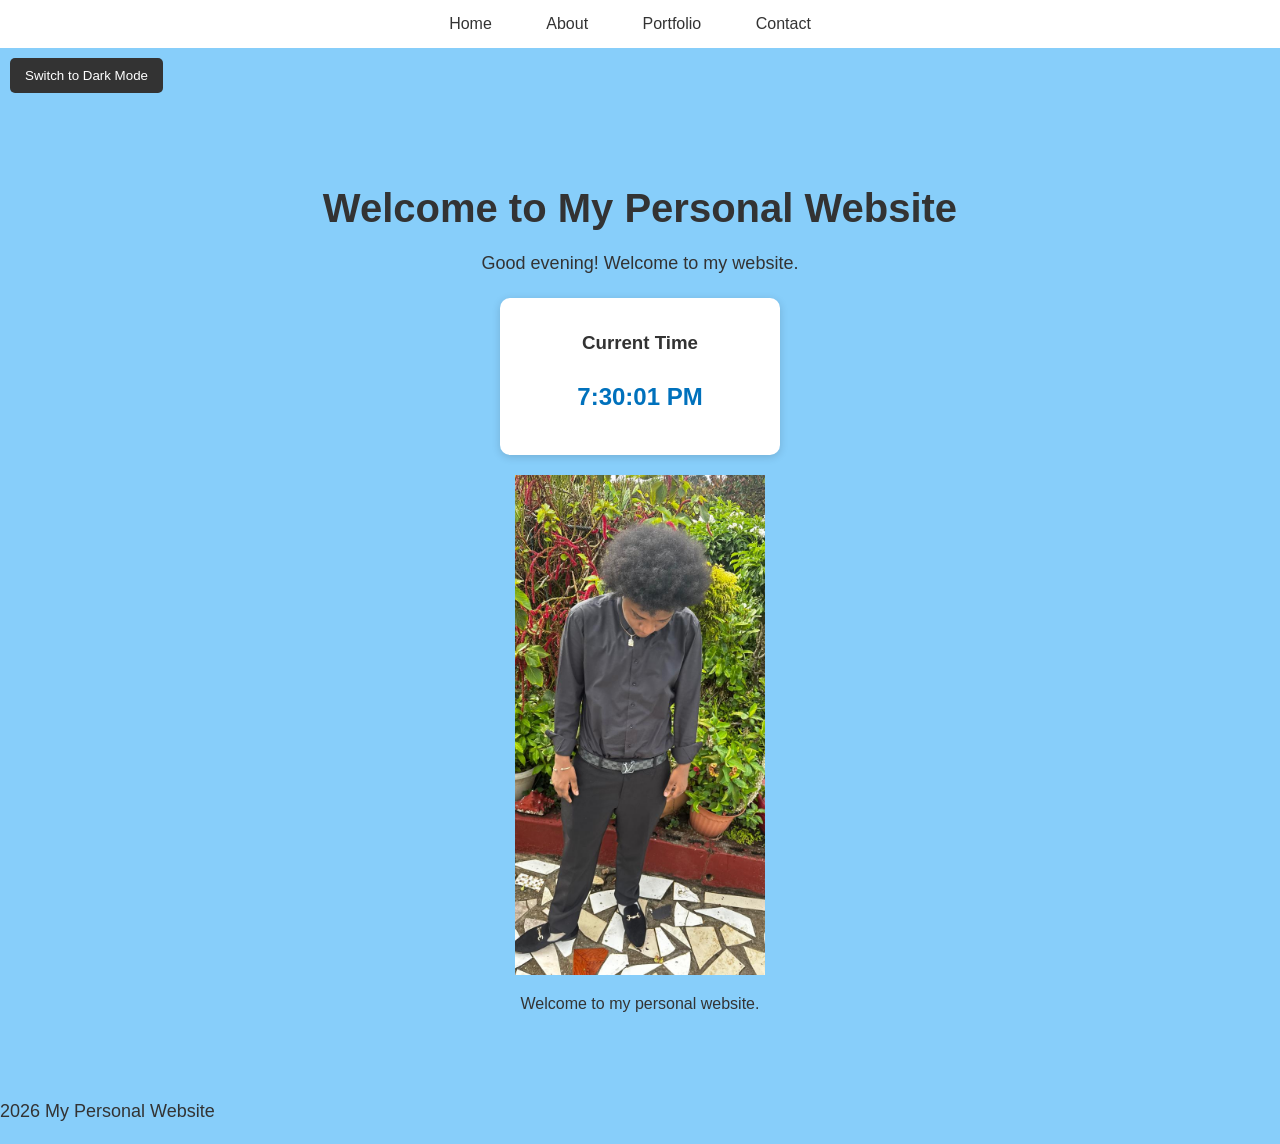
<file: index.html>
<!DOCTYPE html>
<html lang="en">
<head>
    <meta charset="UTF-8">
    <meta name="viewport" content="width=device-width, initial-scale=1.0">
    <title>Home - My Personal Website</title>
    <link rel="stylesheet" href="css/style.css">
</head>

<body>

    <!-- Website header and main navigation -->
    <header>
        <nav aria-label="Main navigation">
            <ul>
                <li><a href="index.html">Home</a></li>
                <li><a href="about.html">About</a></li>
                <li><a href="portfolio.html">Portfolio</a></li>
                <li><a href="contact.html">Contact</a></li>
            </ul>
        </nav>
        <button id="theme-toggle" type="button">Switch to Dark Mode</button>
    </header>

    <!-- Main homepage content -->
    <main>
        <section>
            <h1>Welcome to My Personal Website</h1>
            <p id="welcome-message"></p>
            <div class="clock-container">
    <h3>Current Time</h3>
    <p id="digital-clock">Loading time...</p>
</div>

            <figure>
                <img src="images/image.jpeg"
                     alt="My profile photo">
                <figcaption>Welcome to my personal website.</figcaption>
            </figure>
        </section>
    </main>

    <!-- Website footer -->
    <footer>
        <p> 2026 My Personal Website</p>
    </footer>
<script src="js/script.js" defer></script>
</body>
</html>
</file>
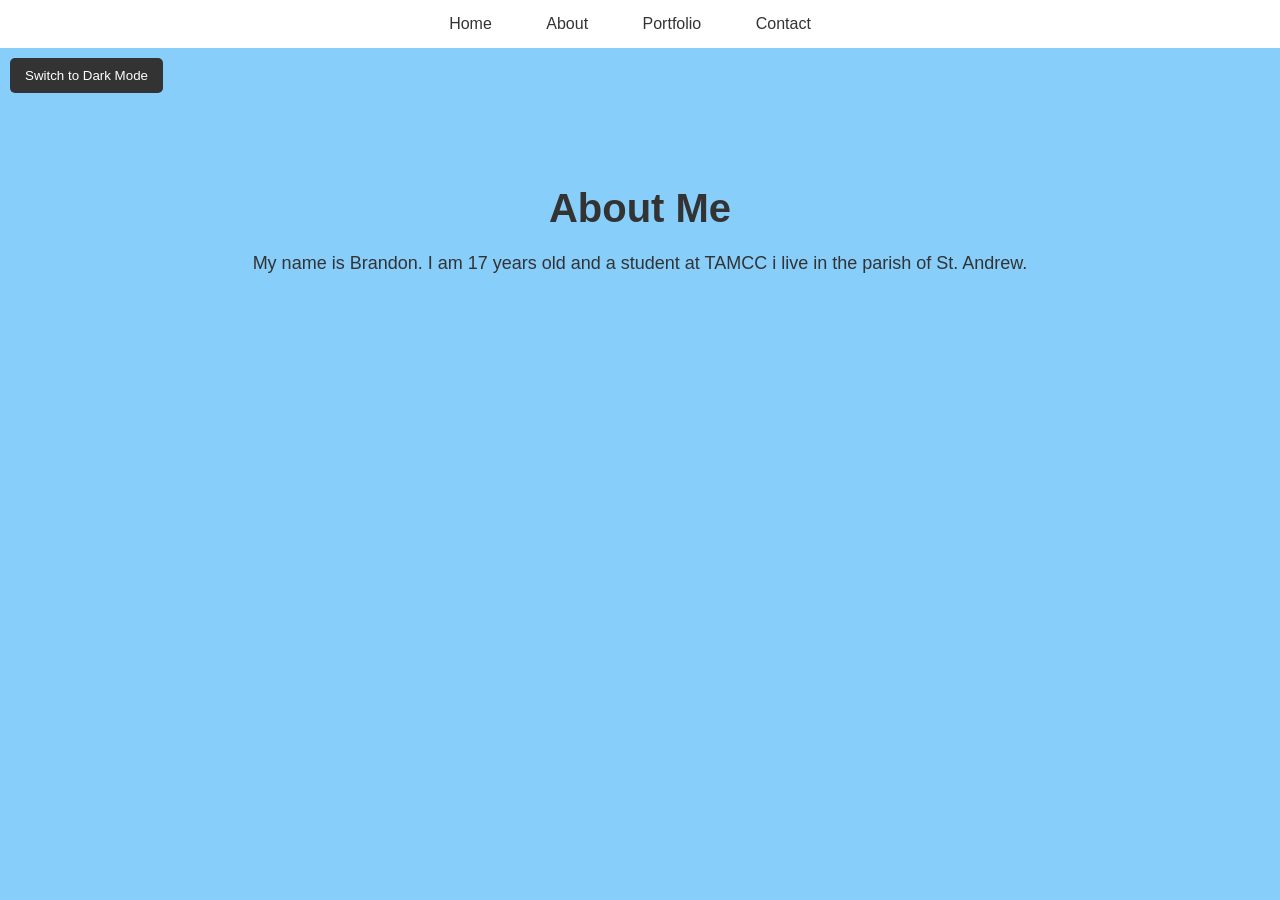
<file: about.html>
<!DOCTYPE html>
<html lang="en">
<head>
    <meta charset="UTF-8">
    <meta name="viewport" content="width=device-width, initial-scale=1.0">
    <title>About Me</title>
    <link rel="stylesheet" href="css/style.css">
</head>

<body>

    <nav>
        <ul>
            <li><a href="index.html">Home</a></li>
            <li><a href="about.html">About</a></li>
            <li><a href="portfolio.html">Portfolio</a></li>
            <li><a href="contact.html">Contact</a></li>
        </ul>
    </nav>
<button id="theme-toggle" type="button">Switch to Dark Mode</button>
    <section>
        <h1>About Me</h1>
        <p>My name is Brandon. I am 17 years old and a student at TAMCC i live in the parish of St. Andrew.</p>
    </section>
<script src="js/script.js" defer></script>
</body>
</html>
</file>
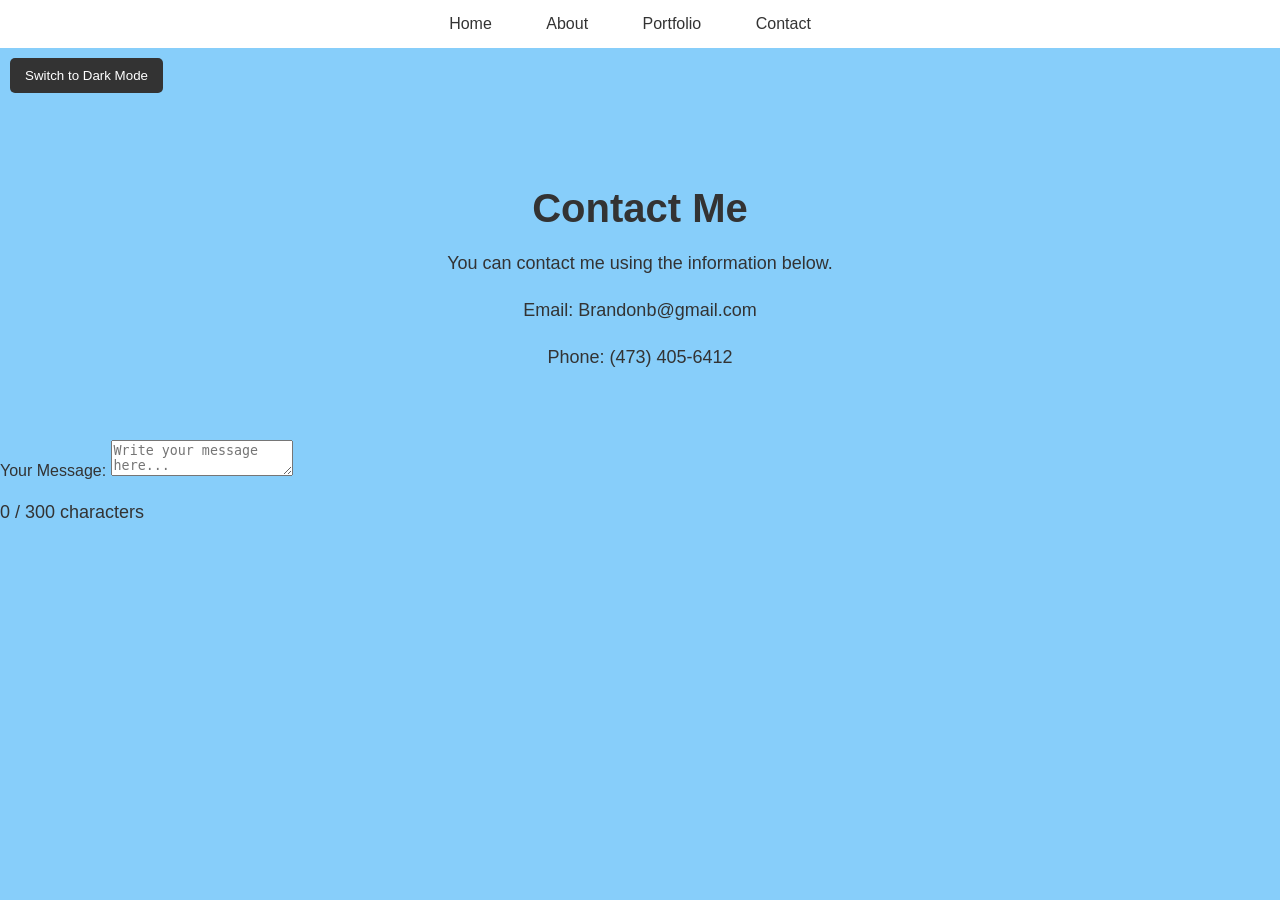
<file: contact.html>
<!DOCTYPE html>
<html lang="en">
<head>
    <meta charset="UTF-8">
    <meta name="viewport" content="width=device-width, initial-scale=1.0">
    <title>Contact Me</title>
    <link rel="stylesheet" href="css/style.css">
</head>

<body>

    <nav>
        <ul>
            <li><a href="index.html">Home</a></li>
            <li><a href="about.html">About</a></li>
            <li><a href="portfolio.html">Portfolio</a></li>
            <li><a href="contact.html">Contact</a></li>
        </ul>
    </nav>
<button id="theme-toggle" type="button">Switch to Dark Mode</button>
    <section>
        <h1>Contact Me</h1>
        <p>You can contact me using the information below.</p>

        <p>Email: Brandonb@gmail.com</p>
        <p>Phone: (473) 405-6412</p>
    </section>
    <label for="message">Your Message:</label>
<textarea id="message" name="message" maxlength="300"
    placeholder="Write your message here..."></textarea>

<p id="character-count">0 / 300 characters</p>
<script src="js/script.js" defer></script>

</body>
</html>
</file>
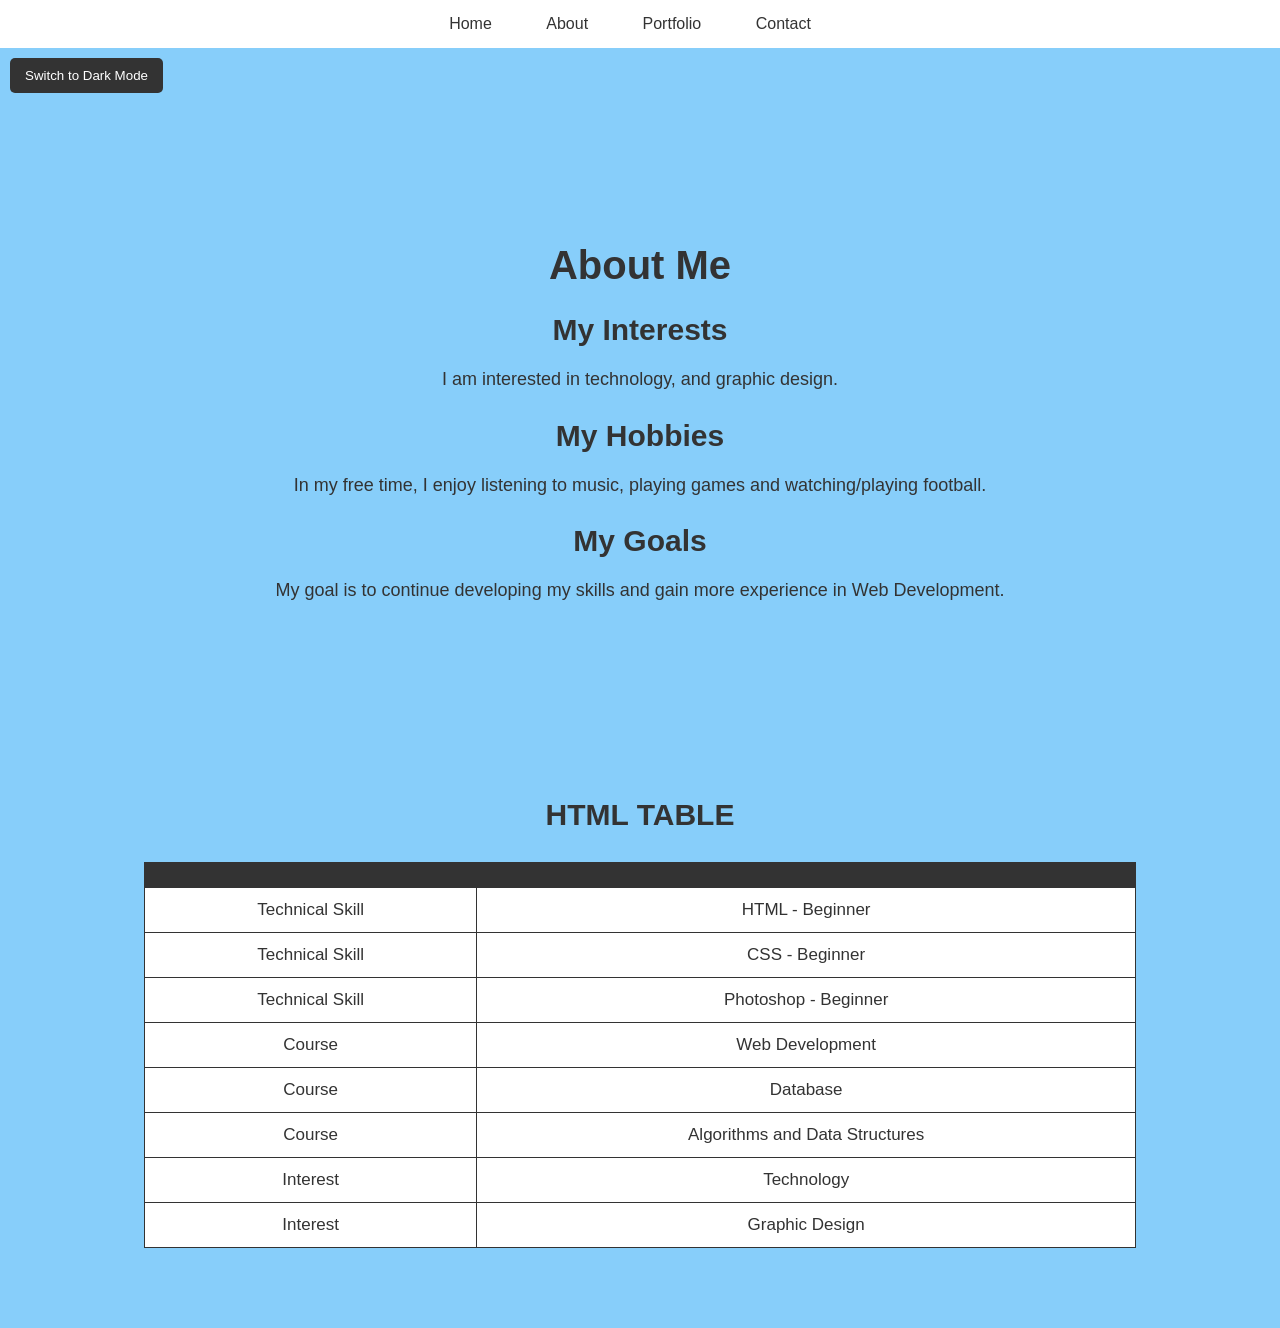
<file: portfolio.html>
<!DOCTYPE html>
<html lang="en">
<head>
    <meta charset="UTF-8">
    <meta name="viewport" content="width=device-width, initial-scale=1.0">
    <title>My Portfolio</title>
    <link rel="stylesheet" href="css/style.css">
</head>

<body>

    <nav>
        <ul>
            <li><a href="index.html">Home</a></li>
            <li><a href="about.html">About</a></li>
            <li><a href="portfolio.html">Portfolio</a></li>
            <li><a href="contact.html">Contact</a></li>
        </ul>
    </nav>
<button id="theme-toggle" type="button">Switch to Dark Mode</button>
    <section>
        <section>
    <h1>About Me</h1>

    <article>
        <h2>My Interests</h2>
        <p>I am interested in technology, and graphic design.</p>
    </article>

    <article>
        <h2>My Hobbies</h2>
        <p>In my free time, I enjoy listening to music, playing games and watching/playing football.</p>
    </article>

    <article>
        <h2>My Goals</h2>
        <p>My goal is to continue developing my skills and gain more experience in Web Development.</p>
    </article>
</section>

    </section>
<script src="js/script.js" defer></script>
</body>
</html>

<section>

    <h2>HTML TABLE</h2>

    <table>
        <tr>
            <th></th></th>
            <th></th>
        </tr>

        <tr>
            <td>Technical Skill</td>
            <td>HTML - Beginner</td>
        </tr>

        <tr>
            <td>Technical Skill</td>
            <td>CSS - Beginner</td>
        </tr>

        <tr>
            <td>Technical Skill</td>
            <td>Photoshop - Beginner</td>
        </tr>

        <tr>
            <td>Course</td>
            <td>Web Development</td>
        </tr>

        <tr>
            <td>Course</td>
            <td>Database</td>
        </tr>

        <tr>
            <td>Course</td>
            <td>Algorithms and Data Structures</td>
        </tr>

        <tr>
            <td>Interest</td>
            <td>Technology</td>
        </tr>

        <tr>
            <td>Interest</td>
            <td>Graphic Design</td>
        </tr>

    </table>

</section>
</file>
<file: css/style.css>
body {
    font-family: Arial, sans-serif;
    margin: 0;
    background-color: lightskyblue;
    color: #333;
}
nav ul {
    list-style-type: none;
    margin: 0;
    padding: 0;
    background-color: white;
    text-align: center;
}
nav ul li {
    display: inline-block;
    margin-right: 20px;
}
nav a {
    display: block;
    padding: 15px;
    text-decoration: none;
    color: #333;
}
nav a:hover {
    background-color: #f0f0f0;
}
section {
    padding: 50px 20px;
    text-align: center;
}


h1 {
    font-size: 40px;
    margin-bottom: 15px;
}

h2 {
    font-size: 30px;
    margin-bottom: 15px;
}

p {
    font-size: 18px;
    line-height: 1.6;
}
section img {
    display: block;
    margin: 20px auto;
    width: 250px;
    height: 500px;
    object-fit: cover;
}

table {
    width: 80%;
    margin: 30px auto;
    border-collapse: collapse;
    background-color: white;
}

th, td {
    border: 1px solid #333;
    padding: 12px;
    text-align: center;
}

th {
    background-color: #333;
    color: white;
}

td {
    font-size: 17px;
}

tr:hover {
    background-color: #f2f2f2;
}

/* Dark Mode Styling */
body.dark-mode {
    background-color: #1e1e1e;
    color: #ffffff;
}

body.dark-mode nav,
body.dark-mode footer {
    background-color: #333333;
    color: #ffffff;
}

body.dark-mode a {
    color: #87cefa;
}

#theme-toggle {
    padding: 10px 15px;
    margin: 10px;
    border: none;
    border-radius: 5px;
    background-color: #333333;
    color: white;
    cursor: pointer;
}

#theme-toggle:hover {
    background-color: #555555;
}

/* Digital Clock Styling */
.clock-container {
    margin: 20px auto;
    padding: 15px;
    max-width: 250px;
    background-color: white;
    color: #333333;
    border-radius: 10px;
    text-align: center;
    box-shadow: 0 2px 8px rgba(0, 0, 0, 0.15);
}

#digital-clock {
    font-size: 24px;
    font-weight: bold;
    color: #0071bc;
}

/* Back-to-Top Button */
#back-to-top {
    position: fixed;
    bottom: 20px;
    right: 20px;
    padding: 12px 18px;
    background-color: #0071bc;
    color: white;
    border: none;
    border-radius: 8px;
    cursor: pointer;
    font-size: 14px;
    z-index: 1000;
}

#back-to-top:hover {
    background-color: #00558f;
}
</file>
